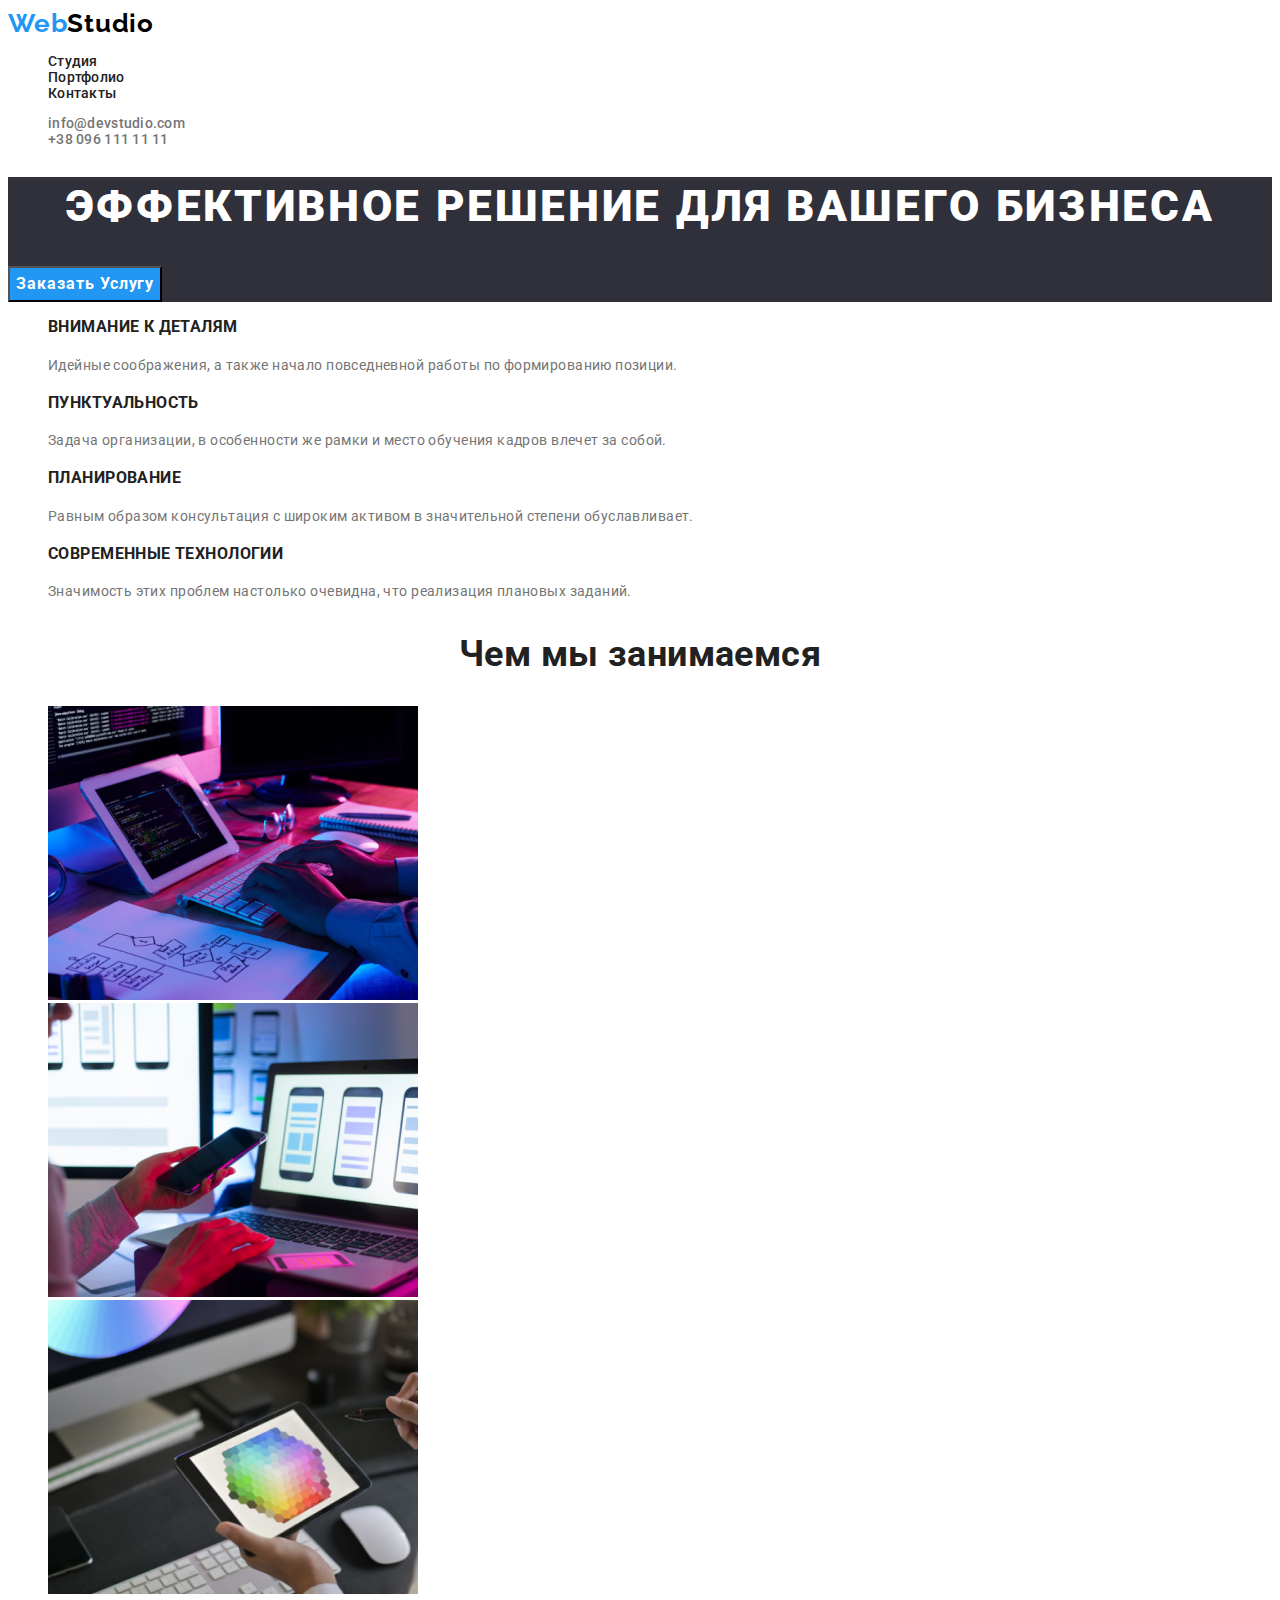
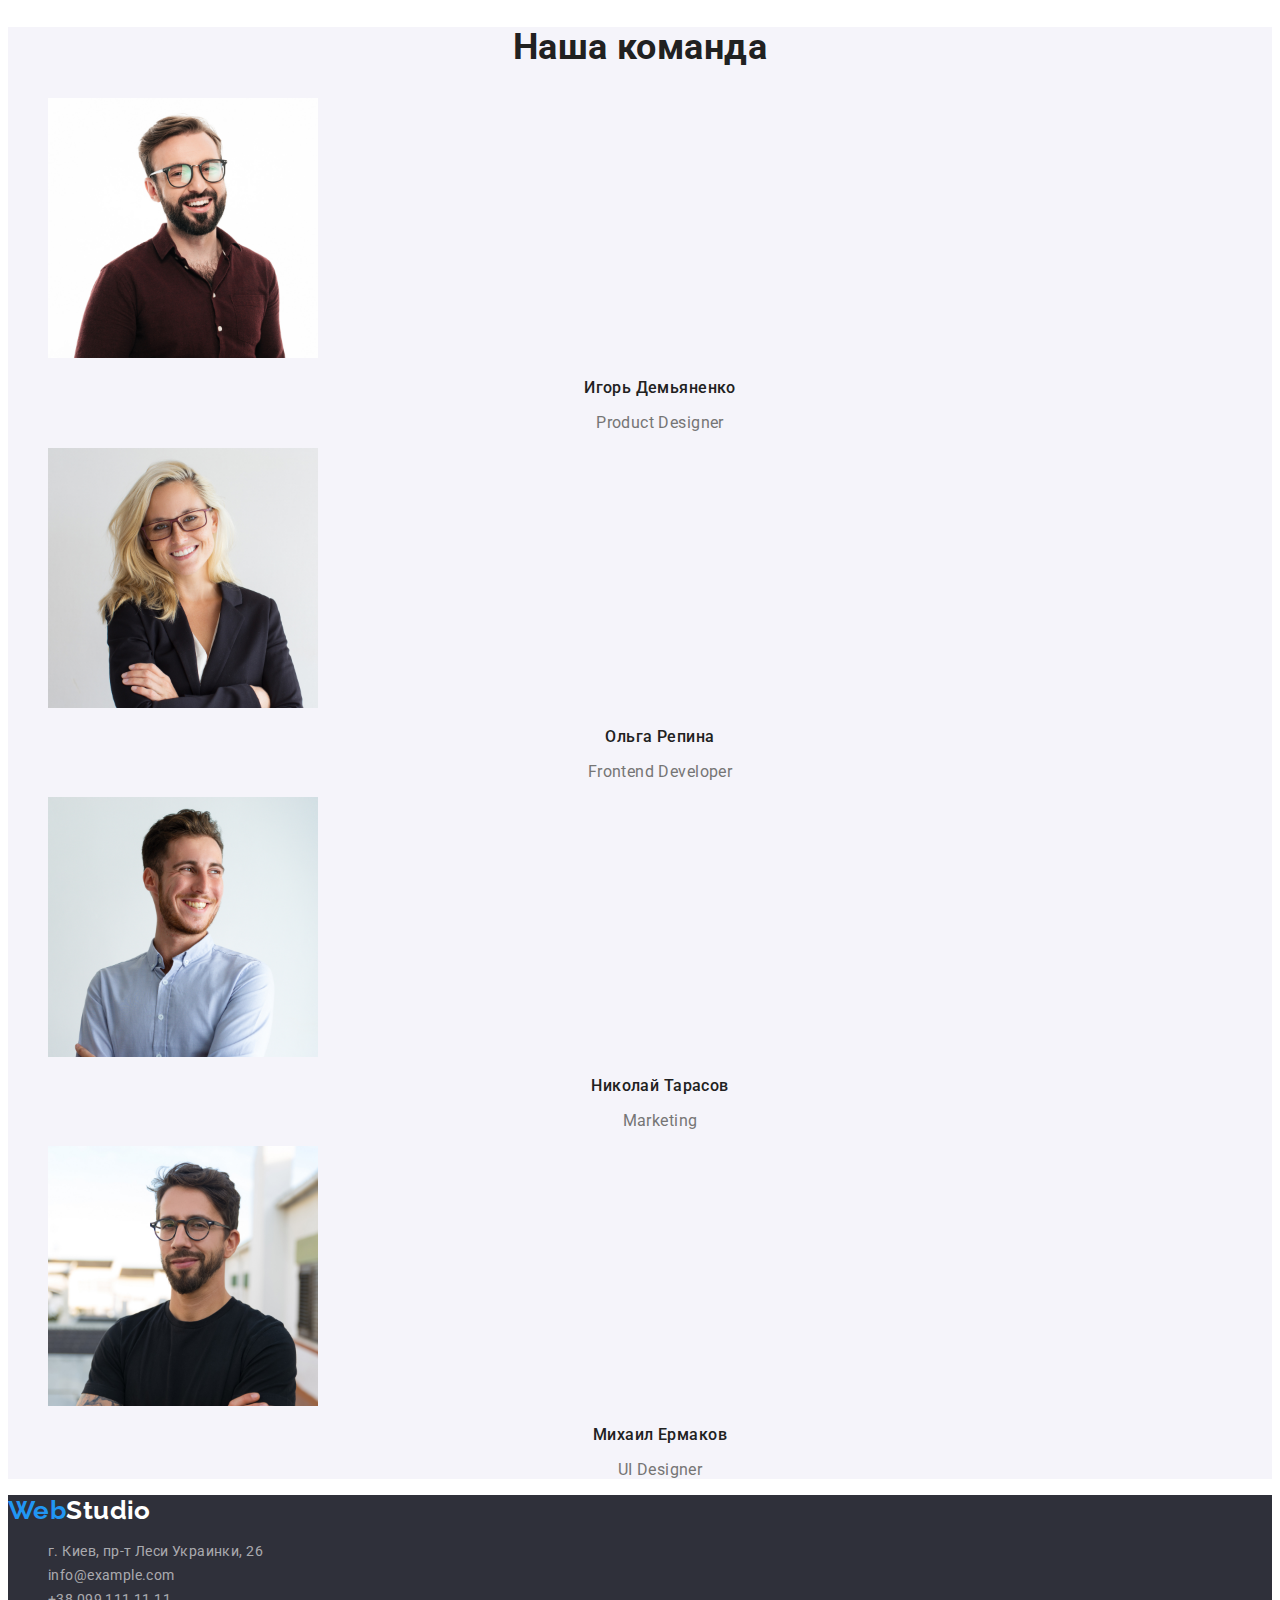
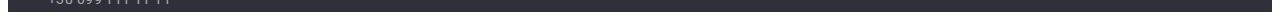
<file: index.html>
<!DOCTYPE html>
<html lang="ru">
<head>
    <meta charset="UTF-8">
    <meta http-equiv="X-UA-Compatible" content="IE=edge">
    <meta name="viewport" content="width=device-width, initial-scale=1.0">
    <title>Document</title>
        <link rel="preconnect" href="https://fonts.googleapis.com">
        <link rel="preconnect" href="https://fonts.gstatic.com" crossorigin>
        <link href="https://fonts.googleapis.com/css2?family=Raleway:wght@700&family=Roboto:wght@400;500;700;900&display=swap"
            rel="stylesheet">
        <link rel="stylesheet" href="./css/styles.css">

</head>
<body>
    <header class="header">
        <!-- Top line -->
        <a class="header-btm link" href="WebStudio"><span class="btm-first">Web</span>Studio</a>
        <nav class="header-nav">
            <ul class="header-list text">
                <li class="header-item">
                    <a class="header-item-link link" href="./index.html">Студия</a>
                </li>
                <li class="header-item">
                    <a class="header-item-link link" href="./portfolio.html">Портфолио</a>
                </li>
                <li class="header-item">
                    <a class="header-item-link link" href="Контакты">Контакты</a>
                </li>
            </ul>
        </nav>
        <ul class="header-item-list text">
            <li class="header-link">
                <a class="header-contact-list link" href="mailto:info@example.com">info@devstudio.com</a>
            </li>
            <li class="header-link">
                <a class="header-contact-list link" href="tel:+380961111111">+38 096 111 11 11</a>
            </li>
        </ul>
    </header>
        <main>
        <section class="hero">
            <!-- Name -->
            <h1 class="hero-text">ЭФФЕКТИВНОЕ РЕШЕНИЕ ДЛЯ ВАШЕГО БИЗНЕСА</h1>
                <button type="button" class="hero-btm">Заказать Услугу</button>
        </section>
        <section class="about">
                <!-- Peculiarities -->
            <ul class="about-item-text text">
                <li class="about-item">
                    <h3 class="about-text">ВНИМАНИЕ К ДЕТАЛЯМ</h3>
                        <p class="about-pre-text">Идейные соображения, а также начало повседневной работы по формированию позиции.</p></li>
                <li class="about-item">
                    <h3 class="about-text">ПУНКТУАЛЬНОСТЬ</h3>
                        <p class="about-pre-text">Задача организации, в особенности же рамки и место обучения кадров влечет за собой.</p></li>
                <li class="about-item">
                    <h3 class="about-text">ПЛАНИРОВАНИЕ</h3>
                        <p class="about-pre-text">Равным образом консультация с широким активом в значительной степени обуславливает.</p></li>
                <li class="about-item">
                    <h3 class="about-text">СОВРЕМЕННЫЕ ТЕХНОЛОГИИ</h3>
                        <p class="about-pre-text">Значимость этих проблем настолько очевидна, что реализация плановых заданий.</p></li>
            </ul>
        </section>
        <section class="gallery">
            <h2 class="gallery-text">Чем мы занимаемся</h2>
            <ul class="gallery-title">
                <li class="gallery-after-title text"><img class="gallery-jpg" src="img/img1.png" alt="Work" width="370" height="294"></li>
                <li class="gallery-after-title text"><img class="gallery-jpg" src="img/img.png" alt="Work" width="370" height="294"></li>
                <li class="gallery-after-title text"><img class="gallery-jpg" src="img/box3.png" alt="Work" width="370" height="294"></li>
            </ul>
        </section>
        <section class="about-title">
                <!-- My team -->
            <h2 class="about-pre-title">Наша команда</h2>
            <ul class="about-list">
                <li class="about-title text"><img src="img/img2.jpg" alt="Игорь Демьяненко" width="270" height="260">
                <h3 class="about-after-title">Игорь Демьяненко</h3>
                <p class="about-title-link" lang="en">Product Designer</p></li>
                <li class="about-title text"><img src="img/img3.jpg" alt="Ольга Репина" width="270" height="260">
                <h3 class="about-after-title">Ольга Репина</h3>
                <p class="about-title-link" lang="en">Frontend Developer</p></li>
                <li class="about-title text"><img src="img/img4.jpg" alt="Николай Тарасов" width="270" height="260">
                <h3 class="about-after-title">Николай Тарасов</h3>
                <p class="about-title-link" lang="en">Marketing</p></li>
                <li class="about-title text"><img src="img/img5.jpg" alt="Михаил Ермаков" width="270" height="260">
                <h3 class="about-after-title">Михаил Ермаков</h3>
                <p class="about-title-link" lang="en">UI Designer</p></li>
            </ul>
        </section>
        </main>
    <footer class="footer">
        <!-- Contacts -->
        <a class="footer-link text link" href="WebStudio"><span class="btm-first">Web</span>Studio</a>
        <address class="footer-title">
            <ul class="footer-item-title text">
                <li class="footer-text"><a class="footer-item-link link" href="г.Киев,пр-тЛесиУкраинки,26">г. Киев, пр-т
                        Леси Украинки, 26</a> </li>
                <li class="footer-text"><a class="footer-item-link link" href="mailto:info@example.com">info@example.com</a>
                </li>
                <li class="footer-text"><a class="footer-item-link link" href="tel:+380991111111">+38 099 111 11 11</a></li>
            </ul>
        </address>
    </footer>
</body>
</html>
</file>
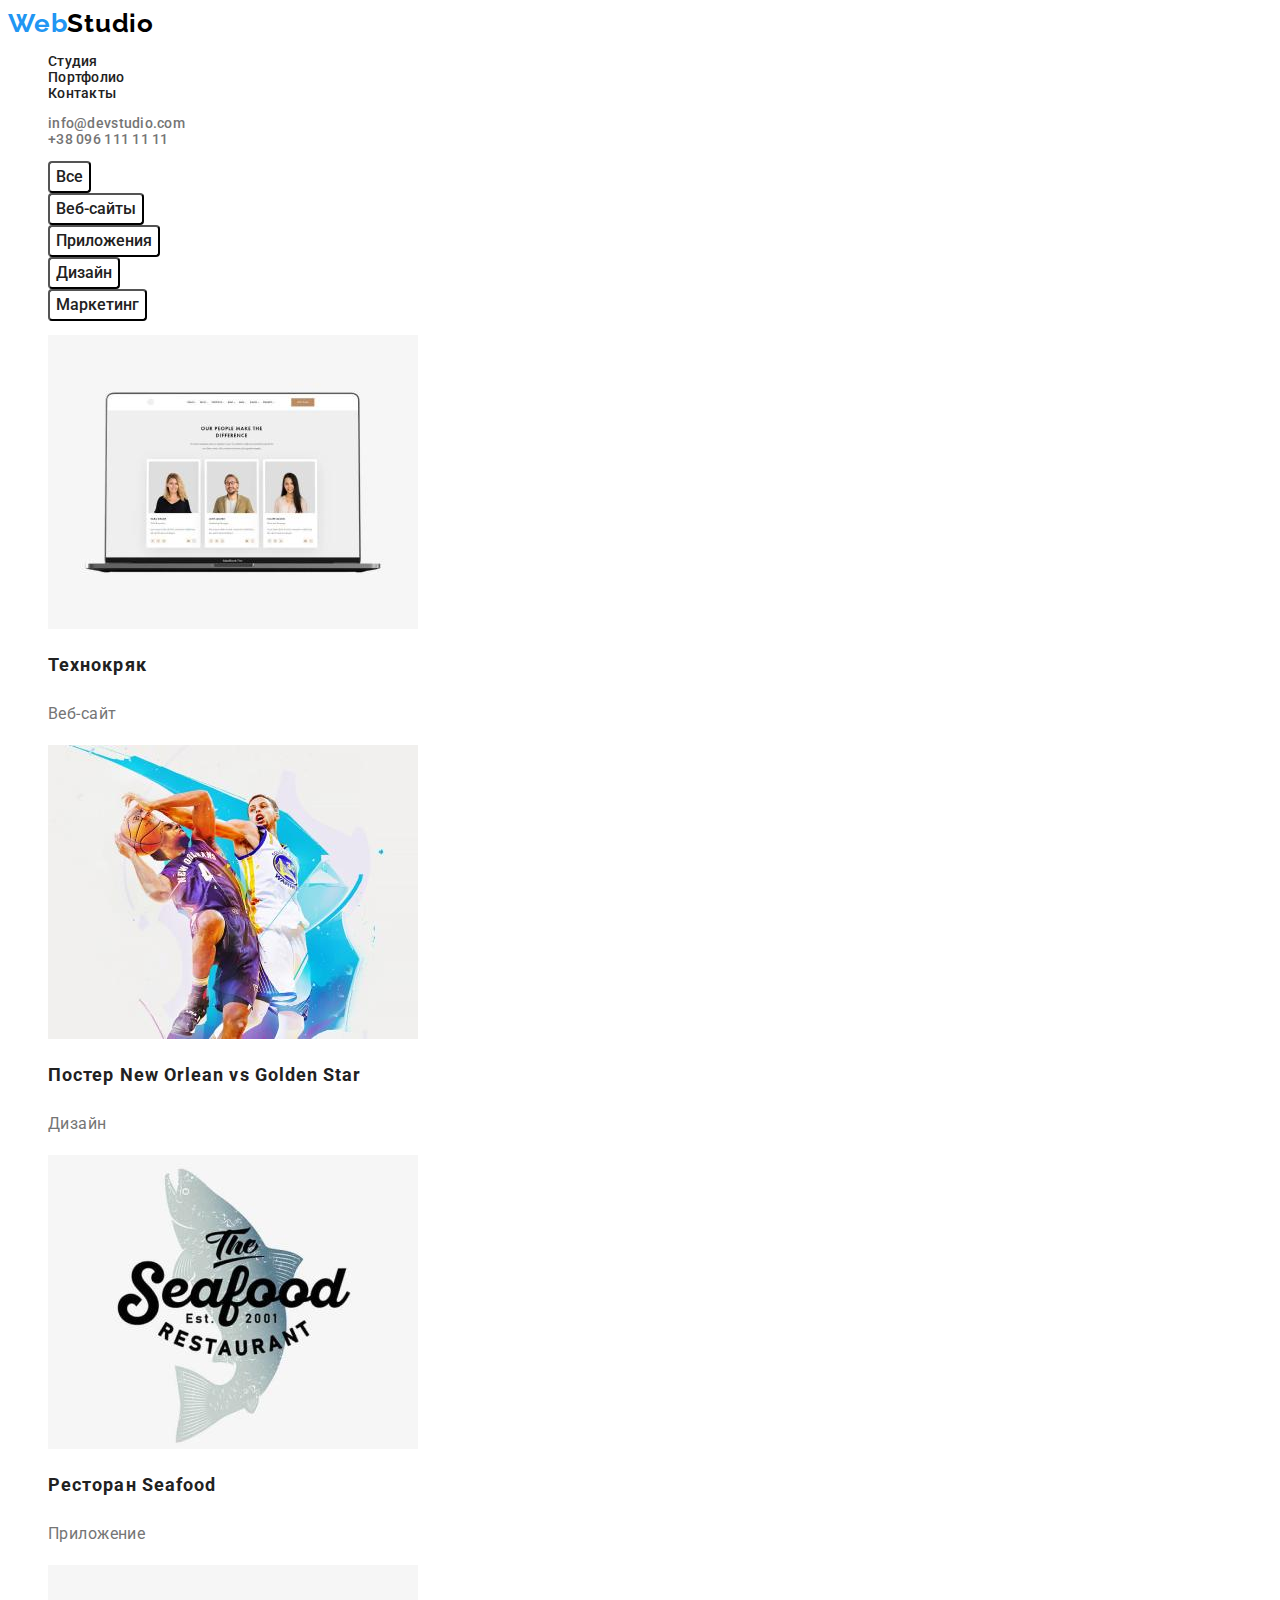
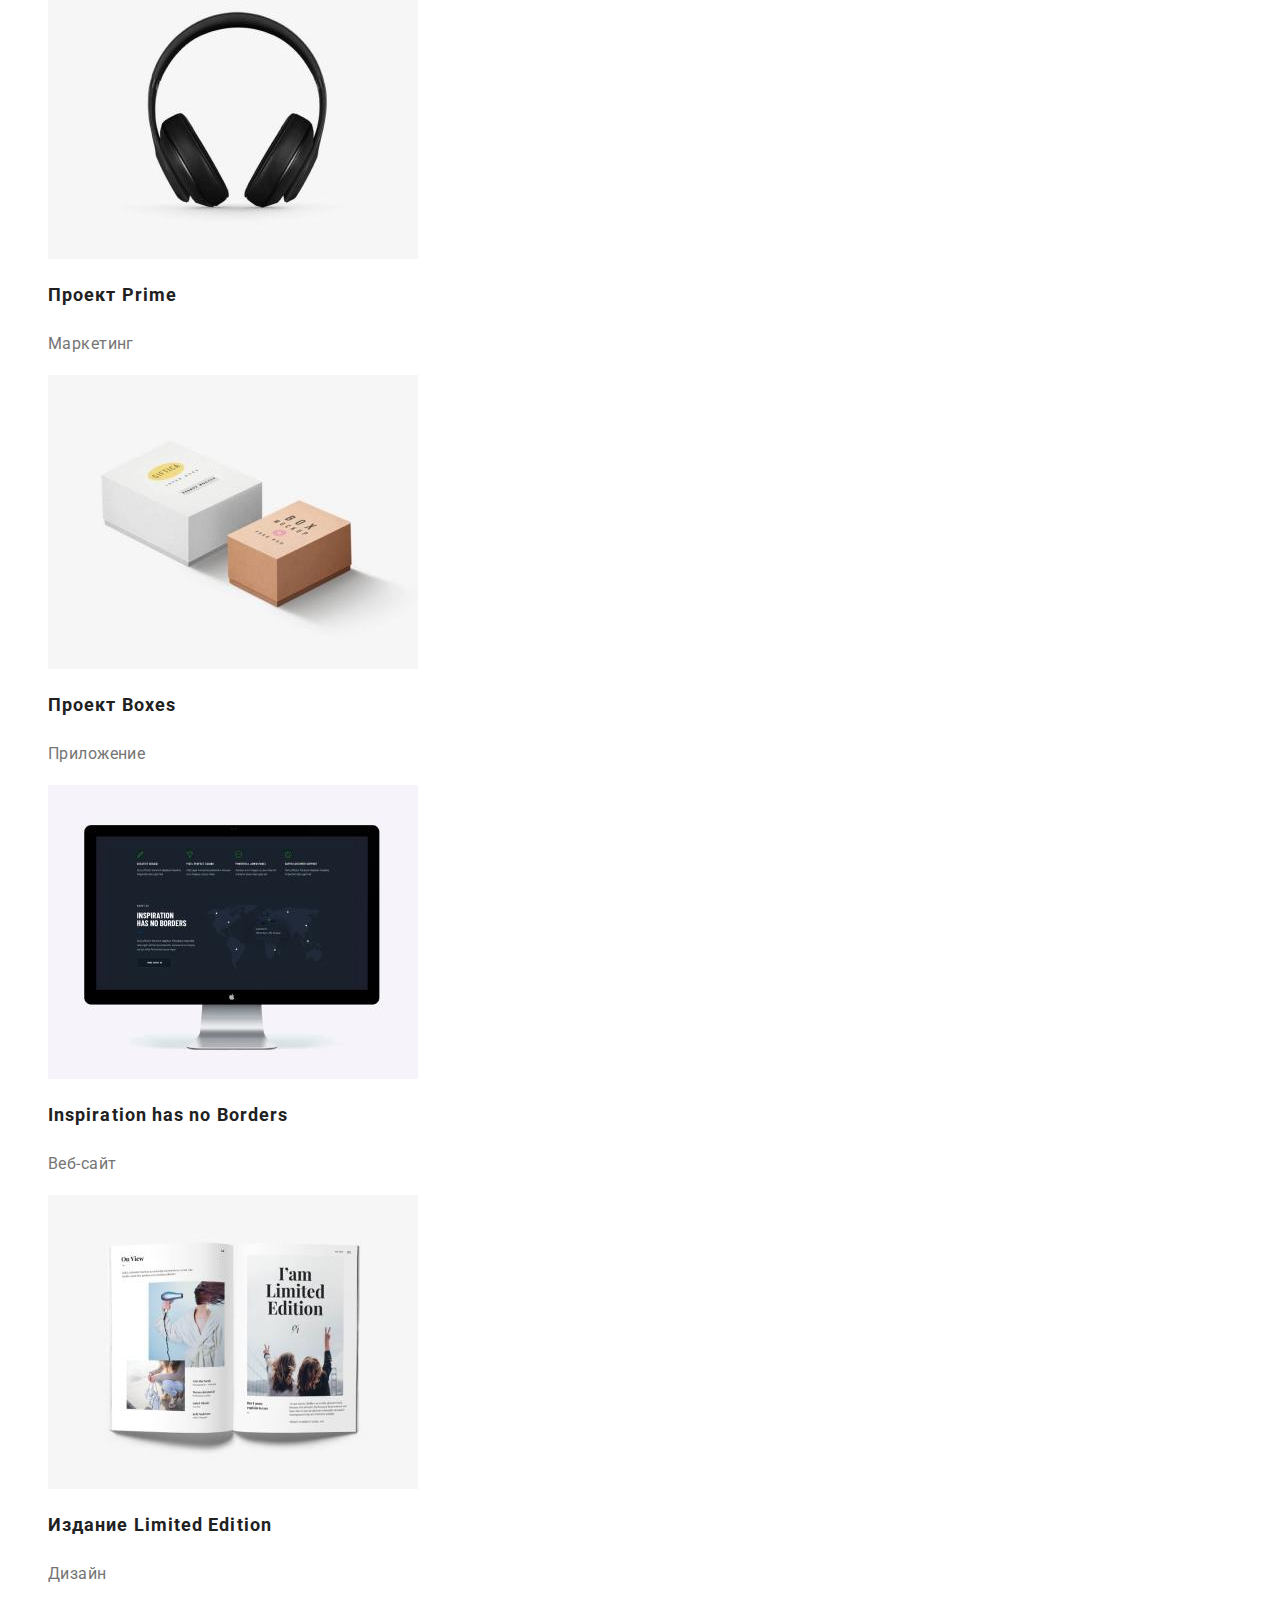
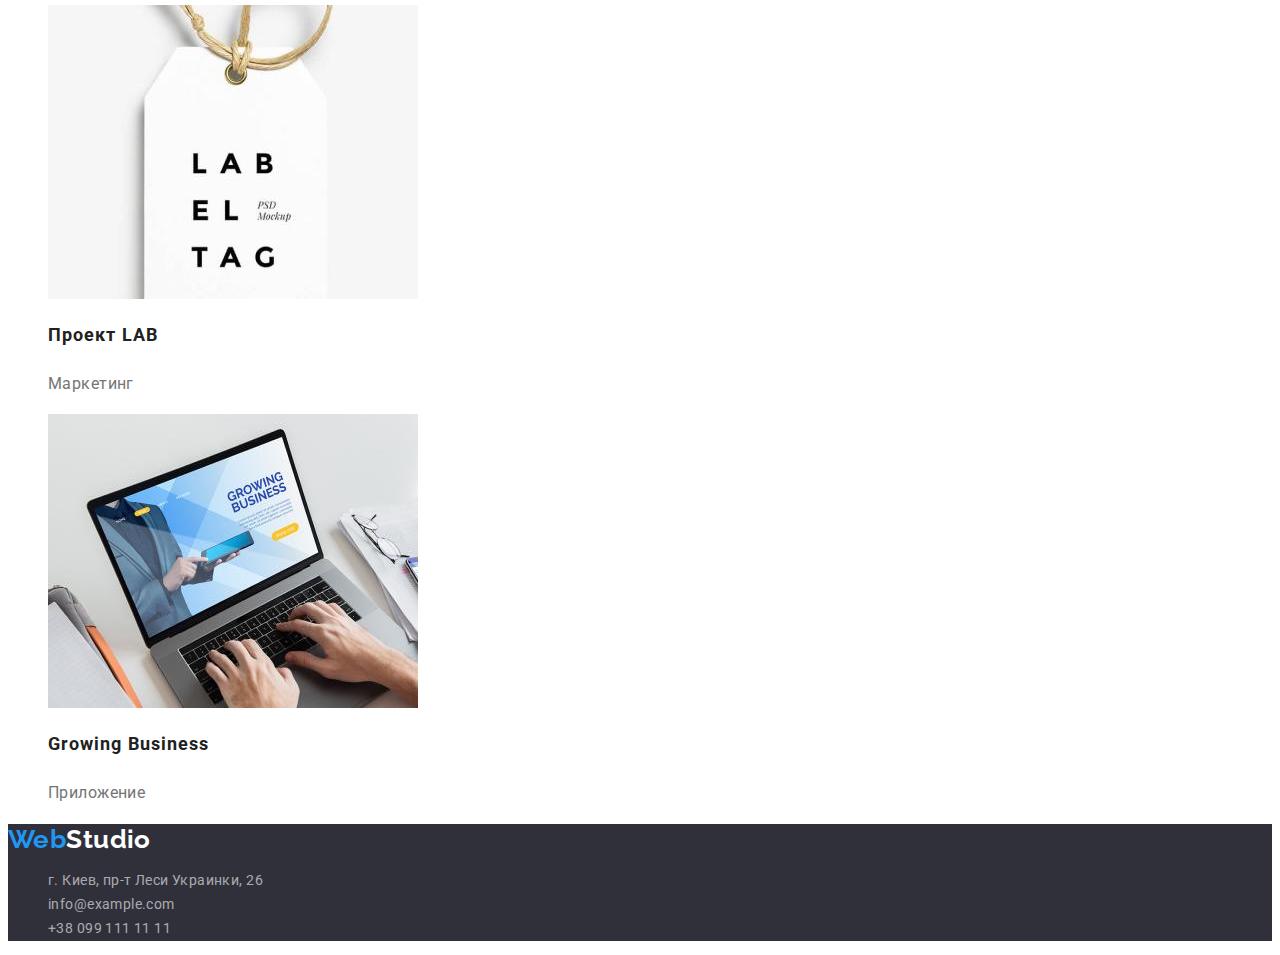
<file: portfolio.html>
<!DOCTYPE html>
<html lang="ru">
<head>
    <meta charset="UTF-8">
    <meta http-equiv="X-UA-Compatible" content="IE=edge">
    <meta name="viewport" content="width=device-width, initial-scale=1.0">
    <title>Document</title>
    <link rel="preconnect" href="https://fonts.googleapis.com">
<link rel="preconnect" href="https://fonts.gstatic.com" crossorigin>
<link href="https://fonts.googleapis.com/css2?family=Raleway:wght@700&family=Roboto:wght@400;500;700;900&display=swap" rel="stylesheet">
<link rel="stylesheet" href="./css/styles.css">
</head>
<body>
    <header class="header">
        <!-- Top line -->
        <a class="header-btm link" href="WebStudio"><span class="btm-first">Web</span>Studio</a>
        <nav class="header-nav">
            <ul class="header-list text">
                <li class="header-item">
                    <a class="header-item-link link" href="./index.html">Студия</a>
                </li>
                <li class="header-item">
                    <a class="header-item-link link" href="./portfolio.html">Портфолио</a>
                </li>
                <li class="header-item">
                    <a class="header-item-link link" href="Контакты">Контакты</a>
                </li>
            </ul>
        </nav>
        <ul class="header-item-list text">
            <li class="header-link">
                <a class="header-contact-list link" href="mailto:info@example.com">info@devstudio.com</a>
            </li>
            <li class="header-link">
                <a class="header-contact-list link" href="tel:+380961111111">+38 096 111 11 11</a>
            </li>
        </ul>
    </header>
    <main class="main">
        <section class="main-section">
            <h1 hidden>Кнопки</h1>
        <ul class="main-btm text">
            <li class="main-btm-text link"><button class="main-btm-title" type="button">Все</button></li>
            <li class="main-btm-text link"><button class="main-btm-title" type="button">Веб-сайты</button></li>
            <li class="main-btm-text link"><button class="main-btm-title" type="button">Приложения</button></li>
            <li class="main-btm-text link"><button class="main-btm-title" type="button">Дизайн</button></li>
            <li class="main-btm-text link"><button class="main-btm-title" type="button">Маркетинг</button></li>
        </ul>
                        <!-- My team -->
                        <ul class="main-title-text text">
                            <li class="main-jpg link"><a class="link" href=""><img src="img-portfolio/img1.jpg" alt="Технокряк" width="370" height="294">
                            <h2 class="main-title">Технокряк</h2>
                            <p class="main-text">Веб-сайт</p></a></li>
                            <li class="main-jpg"><a class="link" href=""><img src="img-portfolio/img2.jpg" alt="Постер New Orlean vs Golden Star" width="370" height="294">
                            <h2 class="main-title">Постер New Orlean vs Golden Star</h2>
                            <p class="main-text">Дизайн</p></a></li>
                            <li class="main-jpg"><a class="link" href=""><img src="img-portfolio/img3.jpg" alt="Ресторан Seafood" width="370" height="294">
                            <h2 class="main-title">Ресторан Seafood</h2>
                            <p class="main-text">Приложение</p></a></li>
                            <li class="main-jpg"><a class="link" href=""><img src="img-portfolio/img4.jpg" alt="Проект Prime" width="370" height="294">
                            <h2 class="main-title">Проект Prime</h2>
                            <p class="main-text">Маркетинг</p></a></li>
                            <li class="main-jpg"><a class="link" href=""><img src="img-portfolio/img5.jpg" alt="Проект Boxes" width="370" height="294">
                            <h2 class="main-title">Проект Boxes</h2>
                            <p class="main-text">Приложение</p></a></li>
                            <li class="main-jpg"><a class="link" href=""><img src="img-portfolio/img6.jpg" alt="Inspiration has no Borders" width="370" height="294">
                            <h2 class="main-title">Inspiration has no Borders</h2>
                            <p class="main-text">Веб-сайт</p></a></li>
                            <li class="main-jpg"><a class="link" href=""><img src="img-portfolio/img7.jpg" alt="Издание Limited Edition" width="370" height="294">
                            <h2 class="main-title">Издание Limited Edition</h2>
                            <p class="main-text">Дизайн</p></a></li>
                            <li class="main-jpg"><a class="link" href=""><img src="img-portfolio/img8.jpg" alt="Проект LAB" width="370" height="294">
                            <h2 class="main-title">Проект LAB</h2>
                            <p class="main-text">Маркетинг</p></a></li>
                            <li class="main-jpg"><a class="link" href=""><img src="img-portfolio/img9.jpg" alt="Growing Business" width="370" height="294">
                            <h2 class="main-title">Growing Business</h2>
                            <p class="main-text">Приложение</p></a></li>
                        </ul>
            
    </section>
    </main>
    <footer class="footer">
        <!-- Contacts -->
        <a class="footer-link text link" href="WebStudio"><span class="btm-first">Web</span>Studio</a>
        <address class="footer-title">
            <ul class="footer-item-title text">
                <li class="footer-text"><a class="footer-item-link link" href="г.Киев,пр-тЛесиУкраинки,26">г. Киев, пр-т
                        Леси Украинки, 26</a> </li>
                <li class="footer-text"><a class="footer-item-link link" href="mailto:info@example.com">info@example.com</a>
                </li>
                <li class="footer-text"><a class="footer-item-link link" href="tel:+380991111111">+38 099 111 11 11</a></li>
            </ul>
        </address>
    </footer>
</body>
</html>
</file>
<file: css/styles.css>
:root {
  --body-text-color: #212121;
  --header-title-color: #212121;
  --contacts-text-color: #757575;
  --main-btm-color: #212121;
  --main-text-color: #212121;
  --main-item-text: #757575;
  --footer-text-color: #fff;
  --first-btm-color: #2196f3;
  --second-btm-color: #000000;
  --accent-color: #2196f3;
  --second-accent-color: #fff;
  --first-footer-btm: #2196f3;
  --second-footer-btm: #fff;
  --footer-contact-color: rgba(255, 255, 255, 0.6);
  --index-hero-text: rgba(255, 255, 255, 1);
  --index-hero-btm: #ffffff;
  --index-main-about-text: #212121;
  --index-main-pre-text: #757575;
  --index-gallery-text: #212121;
  --index-pre-title: #212121;
  --index-after-title: #212121;
  --index-title-link: #757575;
}

body {
  font-family: Roboto, sans-serif;
  color: var(--body-text-color);
  font-size: 14px;
  line-height: 1.15;
  letter-spacing: 0.03em;
  background: var(--index-hero-btm);
}

.text {
  list-style: none;
}
.link {
  text-decoration: none;
}
/*------------------------HEADER-PORTFOLIO-----------------------------------*/
.header {
  border: rgba(236, 236, 236, 1);
}
.header-btm-first {
  font-family: Raleway;
  font-weight: 700;
  font-size: 26px;
  line-height: 1.19;
  letter-spacing: 0.03em;
  color: var(--first-btm-color);
}
.header-btm {
  font-family: Raleway;
  font-weight: 700;
  font-size: 26px;
  line-height: 1.19;
  letter-spacing: 0.03em;
  color: var(--second-btm-color);
}

.header-item-link {
  font-weight: 500;
  line-height: 1.15;
  letter-spacing: 0.02em;
  color: var(--header-title-color);
}

.header-contact-list {
  font-weight: 500;
  line-height: 1.15;
  letter-spacing: 0.02em;
  color: var(--contacts-text-color);
}
.header-item-link:hover,
.header-item-link:focus {
  color: var(--accent-color);
}
.header-contact-list:hover,
.header-contact-list:focus {
  color: var(--accent-color);
}
/*---------------------------------MAIN-PORTFOLIO-----------------------------*/

.main-btm-title {
  cursor: pointer;
  font-family: inherit;
}

.main-btm-title {
  font-weight: 500;
  font-size: 16px;
  line-height: 1.62;
  text-align: center;
  color: var(--main-btm-color);
}
.main-btm-title:hover,
.main-btm-title:focus {
  color: var(--second-accent-color);
  background-color: var(--accent-color);
}
.main-btm-title {
  border-radius: 4px;
  background-color: var(--index-hero-btm);
}
.main-title {
  font-size: 18px;
  line-height: 2;
  letter-spacing: 0.06em;
  color: var(--main-text-color);
}
.main-text {
  font-size: 16px;
  line-height: 1.87;
  color: var(--main-item-text);
}

/*--------------------------FOOTER-PORTFOLIO------------------------------*/

.footer {
  background-color: #2f303a;
}
.btm-first {
  font-family: Raleway;
  font-weight: 700;
  font-size: 26px;
  line-height: 1.19;
  color: var(--first-btm-color);
}

.footer-link {
  font-family: Raleway;
  font-weight: 700;
  font-size: 26px;
  line-height: 31px;
  color: var(--second-footer-btm);
}

.footer-text {
  line-height: 1.71;
  color: var(--footer-text-color);
}

.footer-item-link {
  line-height: 1.71;
  color: var(--footer-contact-color);
  font-style: normal;
}
.footer-item-link:focus,
.footer-item-link:hover {
  color: var(--footer-text-color);
}

/*--------------------------MAIN-INDEX------------------------------*/

.hero {
  background-color: #2f303a;
}

.hero-text {
  font-weight: 900;
  font-size: 44px;
  line-height: 1.36;
  text-align: center;
  letter-spacing: 0.06em;
  text-transform: uppercase;
  color: #ffffff;
}
.hero-btm {
  font-weight: 700;
  font-size: 16px;
  line-height: 1.87;
  display: flex;
  align-items: center;
  text-align: center;
  letter-spacing: 0.06em;
  color: var(--index-hero-btm);
  background-color: #2196f3;
}
.hero-btm {
  cursor: pointer;
  font-family: inherit;
}
.about-text {
  font-weight: 700;
  line-height: 1.15;
  text-transform: uppercase;
  color: var(--index-main-about-text);
}

.about-pre-text {
  line-height: 1.71;
  color: var(--index-main-pre-text);
}

.gallery-text {
  font-weight: 700;
  font-size: 36px;
  line-height: 1.16;
  text-align: center;
  color: var(--index-gallery-text);
}

/*--------------------------MY-TEAM------------------------------*/

.about-title {
  background-color: #f5f4fa;
}
.about-pre-title {
  font-weight: 700;
  font-size: 36px;
  line-height: 1.16;
  text-align: center;
  color: var(--index-pre-title);
}

.about-after-title {
  font-weight: 500;
  font-size: 16px;
  line-height: 1.19;
  text-align: center;
  color: var(--index-after-title);
}

.about-title-link {
  font-size: 16px;
  line-height: 1.19;
  text-align: center;
  color: var(--index-title-link);
}
</file>
